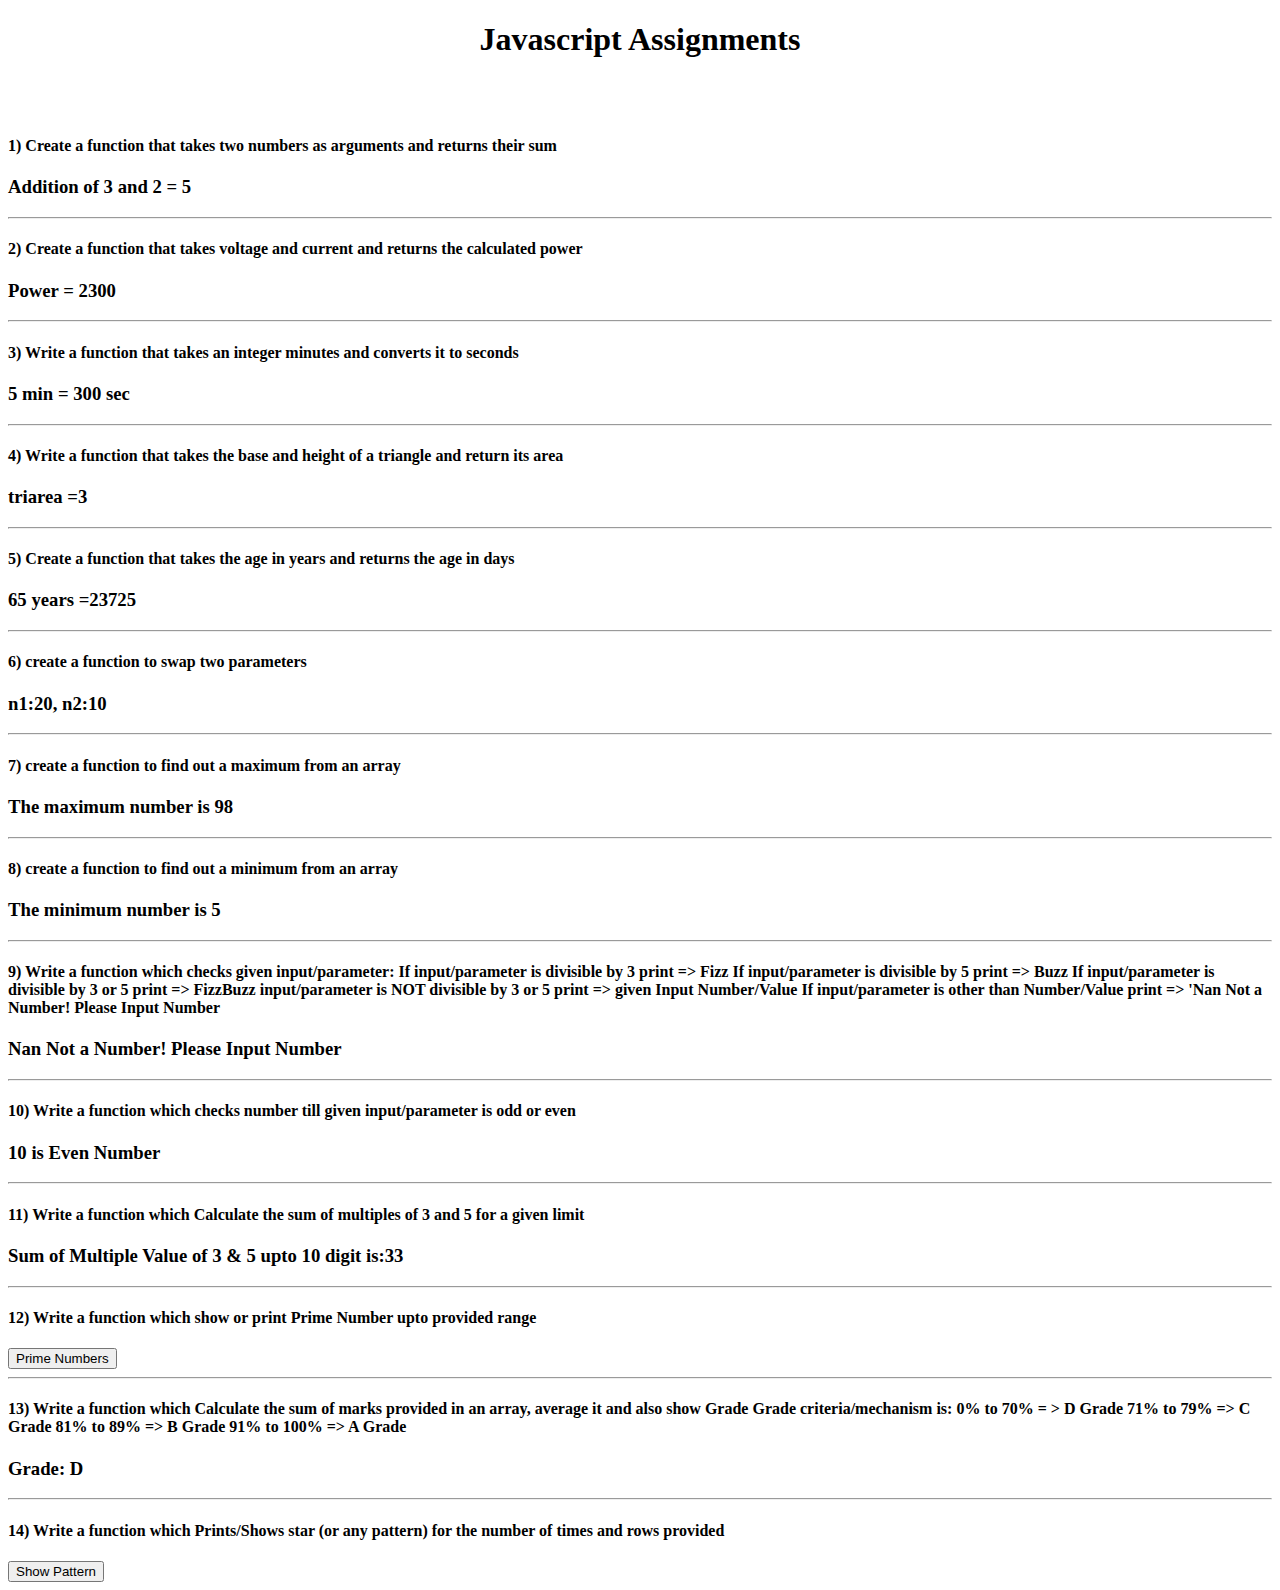
<file: Javascript/index.html>
<!DOCTYPE html>
<html lang="en">

<head>
  <meta charset="UTF-8">
  <meta http-equiv="X-UA-Compatible" content="IE=edge">
  <meta name="viewport" content="width=<device-width>, initial-scale=1.0">
  <title>Javascript</title>
</head>

<body onload="somefunc()">
  <center>
    <h1>Javascript Assignments</h1>
    <br />
    <br />
  </center>
  <!--Question 1-->
  <section>
    <div>
      <h4>1) Create a function that takes two numbers as arguments and returns their sum</h4>
      <h3 id="1" class="ml-5"></h3>
    </div>
    <hr>
  </section>
  <!--Question 2-->
  <section>
    <div>
      <h4>2) Create a function that takes voltage and current and returns the calculated power</h4>
      <h3 id="2" class="ml-5"></h3>
    </div>
    <hr>
  </section>
  <!--Question 3-->
  <section>
    <div>
      <h4>3) Write a function that takes an integer minutes and converts it to seconds</h4>
      <h3 id="3" class="ml-5"></h3>
    </div>
    <hr>
  </section>
  <!--Question 4-->
  <section>
    <div>
      <h4>4) Write a function that takes the base and height of a triangle and return its area</h4>
      <h3 id="4" class="ml-5"></h3>
    </div>
    <hr>
  </section>
  <!--Question 5-->
  <section>
    <div>
      <h4>5) Create a function that takes the age in years and returns the age in days</h4>
      <h3 id="5" class="ml-5"></h3>
    </div>
    <hr>
  </section>
  <!--Question 6-->
  <section>
    <div>
      <h4>6) create a function to swap two parameters</h4>
      <h3 id="6" class="ml-5"></h3>
    </div>
    <hr>
  </section>
  <!--Question 7-->
  <section>
    <div>
      <h4>7) create a function to find out a maximum from an array</h4>
      <h3 id="7" class="ml-5"></h3>
    </div>
    <hr>
  </section>
  <!--Question 8-->
  <section>
    <div>
      <h4>8) create a function to find out a minimum from an array</h4>
      <h3 id="8" class="ml-5"></h3>
    </div>
    <hr>
  </section>
  <!--Question 9-->
  <section>
    <div>
      <h4>9) Write a function which checks given input/parameter:
        If input/parameter is divisible by 3 print => Fizz
        If input/parameter is divisible by 5 print => Buzz
        If input/parameter is divisible by 3 or 5 print => FizzBuzz
        input/parameter is NOT divisible by 3 or 5 print => given Input Number/Value
        If input/parameter is other than Number/Value print => 'Nan Not a Number! Please Input
        Number</h4>
      <h3 id="9" class="ml-5"></h3>
    </div>
    <hr>
  </section>
  <!--Question 10-->
  <section>
    <div>
      <h4>10) Write a function which checks number till given input/parameter is odd or even</h4>
      <h3 id="10" class="ml-5"></h3>
    </div>
    <hr>
  </section>
  <!--Question 11-->
  <section>
    <div>
      <h4>11) Write a function which Calculate the sum of multiples of 3 and 5 for a given limit</h4>
      <h3 id="11" class="ml-5"></h3>
    </div>
    <hr>
  </section>
  <!--Question 12-->
  <section>
    <div>
      <h4>12) Write a function which show or print Prime Number upto provided range</h4>
      <h3 id="12" class="ml-5"></h3>
      <button onclick="showPrimeNumbers(20)">Prime Numbers</button>
    </div>
    <hr>
  </section>
  <!--Question 13-->
  <section>
    <div>
      <h4>13) Write a function which Calculate the sum of marks provided in an array, average it and also show
        Grade
        Grade criteria/mechanism is:
        0% to 70% = > D Grade
        71% to 79% => C Grade
        81% to 89% => B Grade
        91% to 100% => A Grade</h4>
      <h3 id="13" class="ml-5"></h3>
    </div>
    <hr>
  </section>
  <!--Question 14-->
  <section>
    <div>
      <h4>14) Write a function which Prints/Shows star (or any pattern) for the number of times and rows provided
      </h4>
      <div id="14" class="ml-5"></div>
      <button onclick="showPattern(5)">Show Pattern</button>
    </div>
  </section>
  <script>
    function somefunc() {
      addition(3, 2)
      circuitPower(230, 10)
      convert(5)
      triArea(3, 2)
      calcAge(65)
      swap(10, 20)
      const numbers = [10, 21, 5, 25, 6, 60, 23, 26, 49, 98]
      findMax(numbers)
      const numbers1 = [10, 21, 5, 25, 6, 60, 23, 26, 49, 98]
      findMin(numbers1)
      isfizzBuzz('one')
      // isfizzBuzz(true)
      // isfizzBuzz(9)
      // isfizzBuzz(10) 
      // isfizzBuzz(30)
      // isfizzBuzz(11)
      checkOddEven(10)
      sum0fMultiples(10)
      const marks = [55, 85, 55, 65]
      calculateGrades(marks)

    }
  </script>

  <script src="Script/Question1.js"></script>
  <script src="Script/Question2.js"></script>
  <script src="Script/Question3.js"></script>
  <script src="Script/Question4.js"></script>
  <script src="Script/Question5.js"></script>
  <script src="Script/Question6.js"></script>
  <script src="Script/Question7.js"></script>
  <script src="Script/Question8.js"></script>
  <script src="Script/Question9.js"></script>
  <script src="Script/Question10.js"></script>
  <script src="Script/Question11.js"></script>
  <script src="Script/Question12.js"></script>
  <script src="Script/Question13.js"></script>
  <script src="Script/Question14.js"></script>

</body>

</html>
</file>
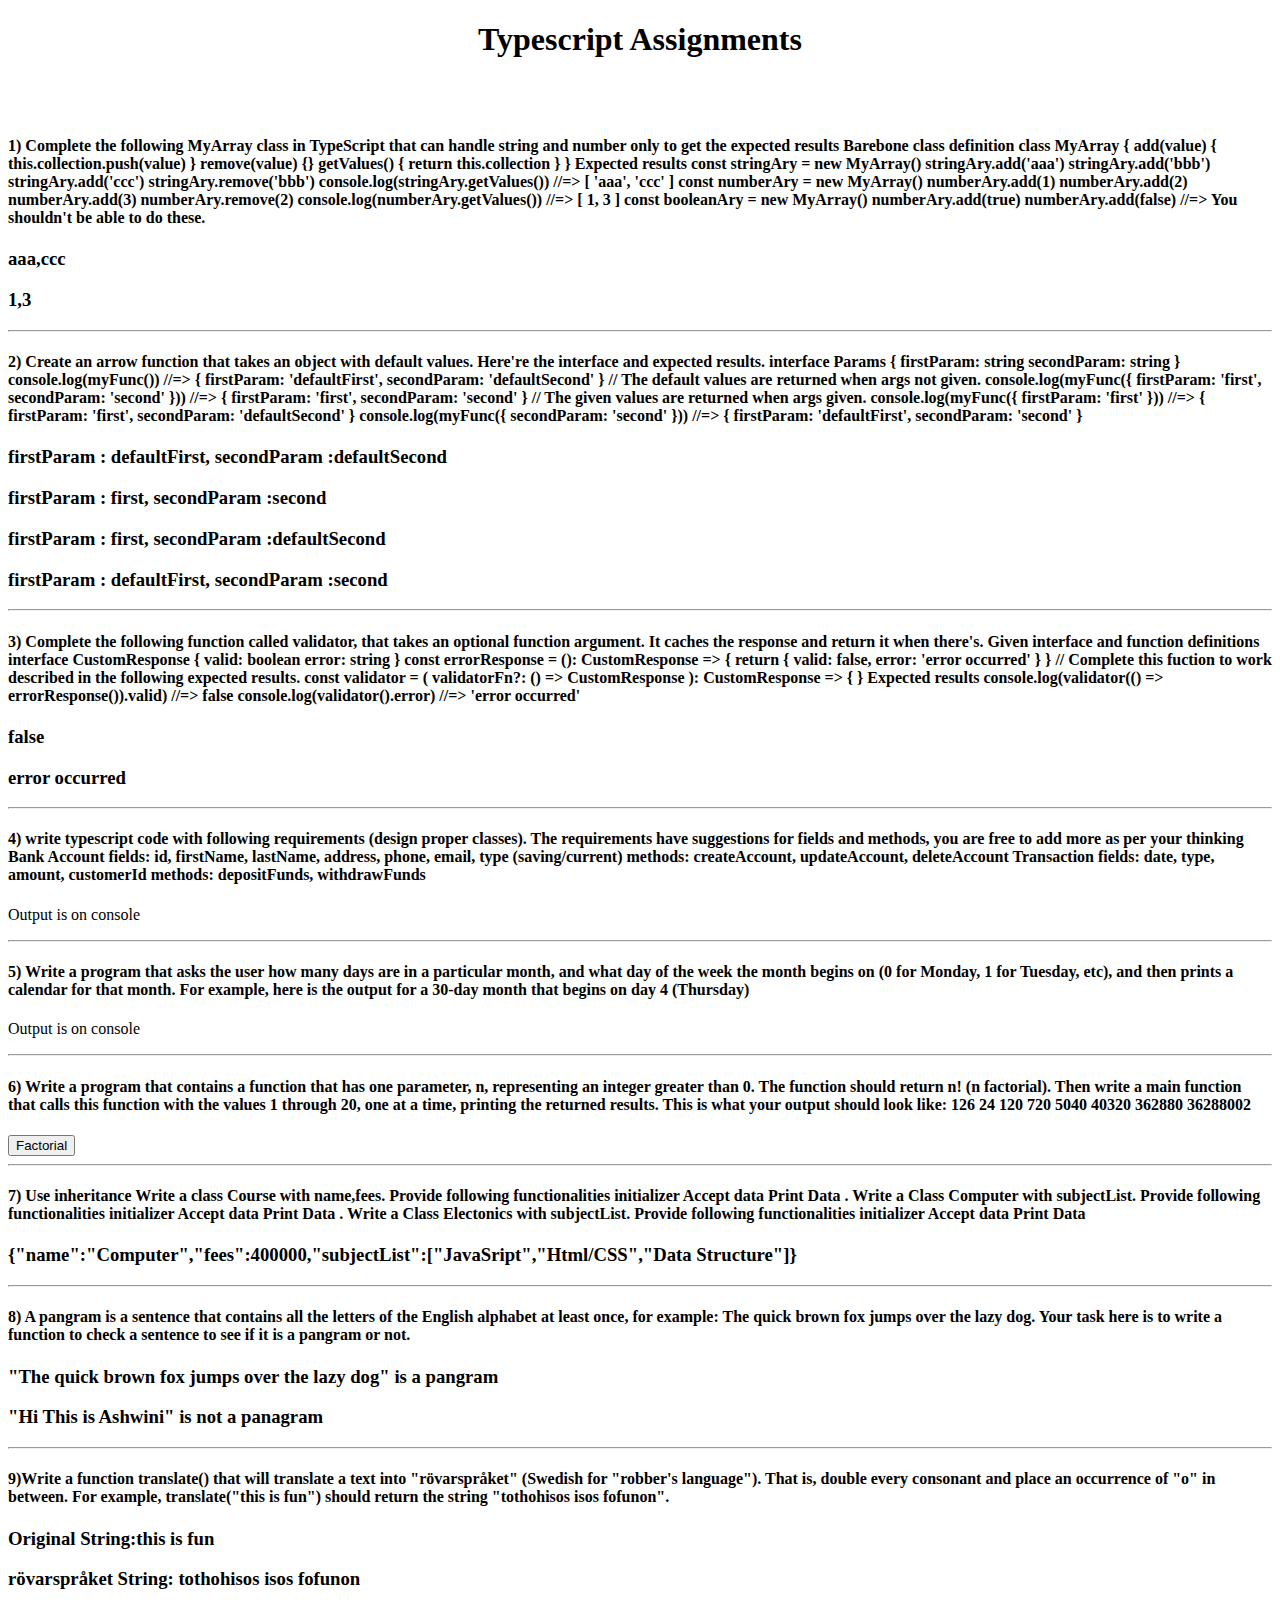
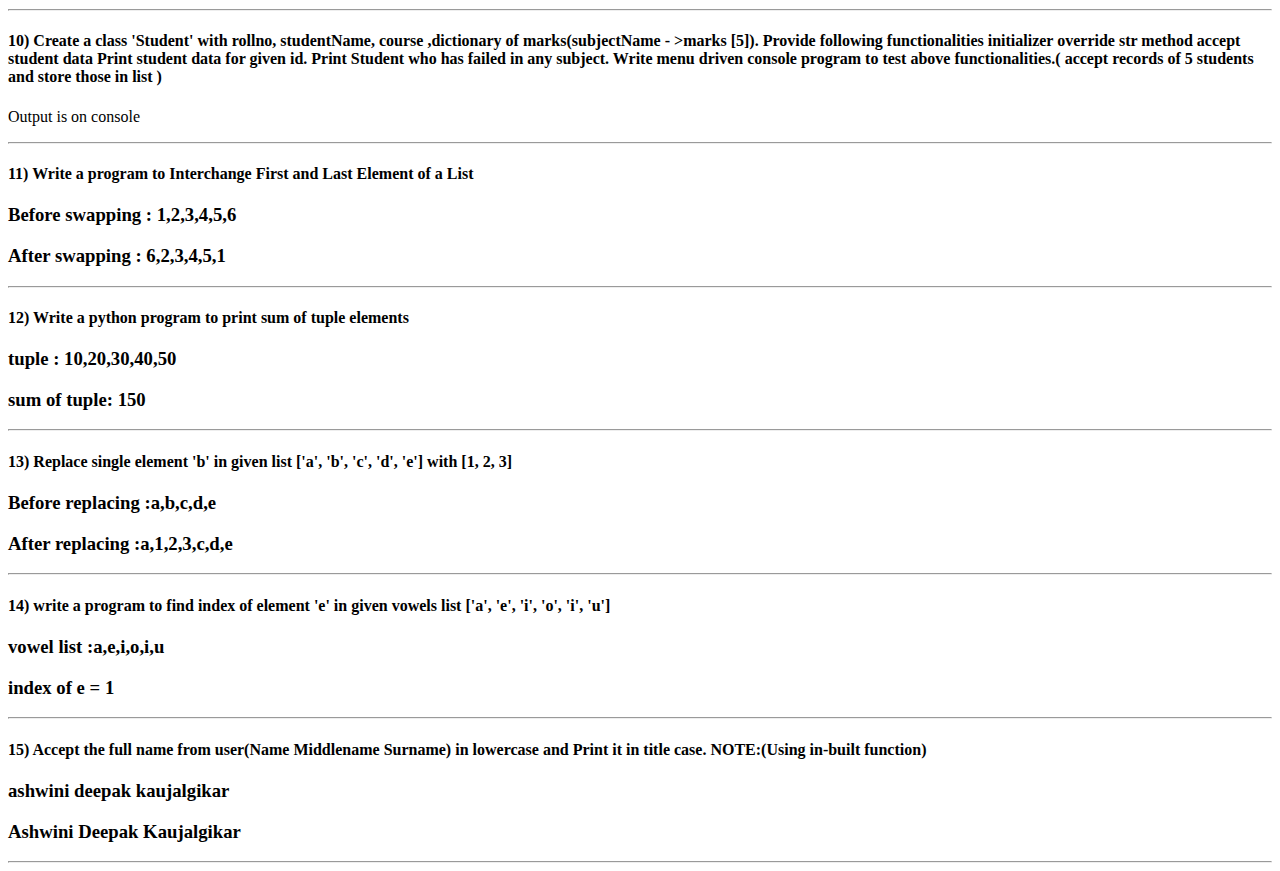
<file: Typescript/index.html>
<!DOCTYPE html>
<html lang="en">

<head>
  <meta charset="UTF-8">
  <meta http-equiv="X-UA-Compatible" content="IE=edge">
  <meta name="viewport" content="width=device-width>, initial-scale=1.0">
  <title>Typescript</title>

</head>

<body>
  <center>
    <h1>Typescript Assignments</h1>
    <br />
    <br />
  </center>
  <!--Question 1-->
  <section>
    <div>
      <h4>1) Complete the following MyArray class in TypeScript that can handle string and number only to get
        the expected results
        Barebone class definition
        class MyArray {
        add(value) {
        this.collection.push(value)
        }
        remove(value) {}
        getValues() {
        return this.collection
        }
        }
        Expected results
        const stringAry = new MyArray()
        stringAry.add('aaa')
        stringAry.add('bbb')
        stringAry.add('ccc')
        stringAry.remove('bbb')
        console.log(stringAry.getValues()) //=> [ 'aaa', 'ccc' ]
        const numberAry = new MyArray()
        numberAry.add(1)
        numberAry.add(2)
        numberAry.add(3)
        numberAry.remove(2)
        console.log(numberAry.getValues()) //=> [ 1, 3 ]
        const booleanAry = new MyArray()
        numberAry.add(true)
        numberAry.add(false) //=> You shouldn't be able to do these.</h4>
      <h3 id="1" class="ml-5"></h3>
      <h3 id="1_1" class="ml-5"></h3>
    </div>
    <hr>
  </section>
  <!--Question 2-->
  <section>
    <div>
      <h4>2) Create an arrow function that takes an object with default values. Here're the interface and
        expected results.
        interface Params {
        firstParam: string
        secondParam: string
        }
        console.log(myFunc()) //=> { firstParam: 'defaultFirst', secondParam:
        'defaultSecond' } // The default values are returned when args not given.
        console.log(myFunc({ firstParam: 'first', secondParam: 'second' })) //=> {
        firstParam: 'first', secondParam: 'second' } // The given values are
        returned when args given.
        console.log(myFunc({ firstParam: 'first' })) //=> { firstParam: 'first',
        secondParam: 'defaultSecond' }
        console.log(myFunc({ secondParam: 'second' })) //=> { firstParam:
        'defaultFirst', secondParam: 'second' }
      </h4>
      <h3 id="2" class="ml-5"></h3>
      <h3 id="2_1" class="ml-5"></h3>
      <h3 id="2_2" class="ml-5"></h3>
      <h3 id="2_3" class="ml-5"></h3>
    </div>
    <hr>
  </section>
  <!--Question 3-->
  <section>
    <div>
      <h4>3) Complete the following function called validator, that takes an optional function argument. It
        caches the response and return it when there's.
        Given interface and function definitions
        interface CustomResponse {
        valid: boolean
        error: string
        }
        const errorResponse = (): CustomResponse => {
        return { valid: false, error: 'error occurred' }
        }
        // Complete this fuction to work described in the following expected
        results. const validator = ( validatorFn?: () => CustomResponse ):
        CustomResponse => { }
        Expected results
        console.log(validator(() => errorResponse()).valid) //=> false
        console.log(validator().error) //=> 'error occurred'
      </h4>
      <h3 id="3" class="ml-5"></h3>
      <h3 id="3_1" class="ml-5"></h3>
    </div>
    <hr>
  </section>
  <!--Question 4-->
  <section>
    <div>
      <h4>4) write typescript code with following requirements (design proper classes). The requirements have
        suggestions for fields and methods, you are free to add more as per your thinking
        Bank Account
        fields: id, firstName, lastName, address, phone, email, type (saving/current)
        methods: createAccount, updateAccount, deleteAccount
        Transaction
        fields: date, type, amount, customerId
        methods: depositFunds, withdrawFunds
      </h4>
      <h3 id="4" class="ml-5"></h3>
      <p>Output is on console</p>
    </div>
    <hr>
  </section>
  <!--Question 5-->
  <section>
    <div>
      <h4>5) Write a program that asks the user how many days are in a particular month, and what day of the
        week the month begins on (0 for Monday, 1 for Tuesday, etc), and then prints a calendar for that
        month. For example, here is the output for a 30-day month that begins on day 4 (Thursday)</h4>
      <p id="5" class="ml-5"></p>
      <p id="5_1" class="ml-5"></p>
      <p>Output is on console</p>
    </div>
    <hr>
  </section>
  <!--Question 6-->
  <section>
    <div>
      <h4>6) Write a program that contains a function that has one parameter, n, representing an integer greater
        than 0. The function should return n! (n factorial). Then write a main function that calls this function
        with the values 1 through 20, one at a time, printing the returned results. This is what your output
        should look like:
        126
        24
        120
        720
        5040
        40320
        362880
        36288002
      </h4>
      <h3 id="6" class="ml-5"></h3>
      <button onclick="main()">Factorial</button>
    </div>
    <hr>
  </section>
  <!--Question 7-->
  <section>
    <div>
      <h4>7) Use inheritance
        Write a class Course with name,fees. Provide following functionalities
        initializer
        Accept data
        Print Data .
        Write a Class Computer with subjectList.
        Provide following functionalities
        initializer
        Accept data
        Print Data .
        Write a Class Electonics with subjectList.
        Provide following functionalities
        initializer
        Accept data
        Print Data</h4>
      <h3 id="7" class="ml-5"></h3>
    </div>
    <hr>
  </section>
  <!--Question 8-->
  <section>
    <div>
      <h4>8) A pangram is a sentence that contains all the letters of the English alphabet at least once, for
        example: The quick brown fox jumps over the lazy dog. Your task here is to write a function to
        check a sentence to see if it is a pangram or not.</h4>
      <h3 id="8" class="ml-5"></h3>
      <h3 id="8_1" class="ml-5"></h3>
    </div>
    <hr>
  </section>
  <!--Question 9-->
  <section>
    <div>
      <h4>9)Write a function translate() that will translate a text into "rövarspråket" (Swedish for "robber's
        language"). That is, double every consonant and place an occurrence of "o" in between. For
        example, translate("this is fun") should return the string "tothohisos isos fofunon".
      </h4>
      <h3 id="9" class="ml-5"></h3>
      <h3 id="9_1" class="ml-5"></h3>
    </div>
    <hr>
  </section>
  <!--Question 10-->
  <section>
    <div>
      <h4>10) Create a class 'Student' with rollno, studentName, course ,dictionary of marks(subjectName -
        >marks [5]).
        Provide following functionalities
        initializer
        override str method
        accept student data
        Print student data for given id.
        Print Student who has failed in any subject.
        Write menu driven console program to test above functionalities.( accept records of 5 students
        and store those in list )
      </h4>
      <h3 id="10" class="ml-5"></h3>
      <p>Output is on console</p>
    </div>
    <hr>
  </section>
  <!--Question 11-->
  <section>
    <div>
      <h4>11) Write a program to Interchange First and Last Element of a List</h4>
      <h3 id="11" class="ml-5"></h3>
      <h3 id="11_1" class="ml-5"></h3>
    </div>
    <hr>
  </section>
  <!--Question 12-->
  <section>
    <div>
      <h4>12) Write a python program to print sum of tuple elements
      </h4>
      <h3 id="12" class="ml-5"></h3>
      <h3 id="12_1" class="ml-5"></h3>
    </div>
    <hr>
  </section>
  <!--Question 13-->
  <section>
    <div>
      <h4>13) Replace single element 'b' in given list ['a', 'b', 'c', 'd', 'e'] with [1, 2, 3]
      </h4>
      <h3 id="13" class="ml-5"></h3>
      <h3 id="13_1" class="ml-5"></h3>
    </div>
    <hr>
  </section>
  <!--Question 14-->
  <section>
    <div>
      <h4>14) write a program to find index of element 'e' in given vowels list ['a', 'e', 'i', 'o', 'i', 'u']
      </h4>
      <h3 id="14" class="ml-5"></h3>
      <h3 id="14_1" class="ml-5"></h3>
    </div>
    <hr>
  </section>
  <!--Question 15-->
  <section>
    <div>
      <h4>15) Accept the full name from user(Name Middlename Surname) in lowercase and Print it in title case.
        NOTE:(Using in-built function)</h4>
      <h3 id="15" class="ml-5"></h3>
      <h3 id="15_1" class="ml-5"></h3>
    </div>
    <hr>
  </section>

  <script src="js\Question1.js"></script>
  <script src="js\Question2.js"></script>
  <script src="js\Question3.js"></script>
  <script src="js\Question4.js"></script>
  <script src="js\Question5.js"></script>
  <script src="js\Question6.js"></script>
  <script src="js\Question7.js"></script>
  <script src="js\Question8.js"></script>
  <script src="js\Question9.js"></script>
  <script src="js\Question10.js"></script>
  <script src="js\Question11.js"></script>
  <script src="js\Question12.js"></script>
  <script src="js\Question13.js"></script>
  <script src="js\Question14.js"></script>
  <script src="js\Question15.js"></script>
</body>

</html>
</file>
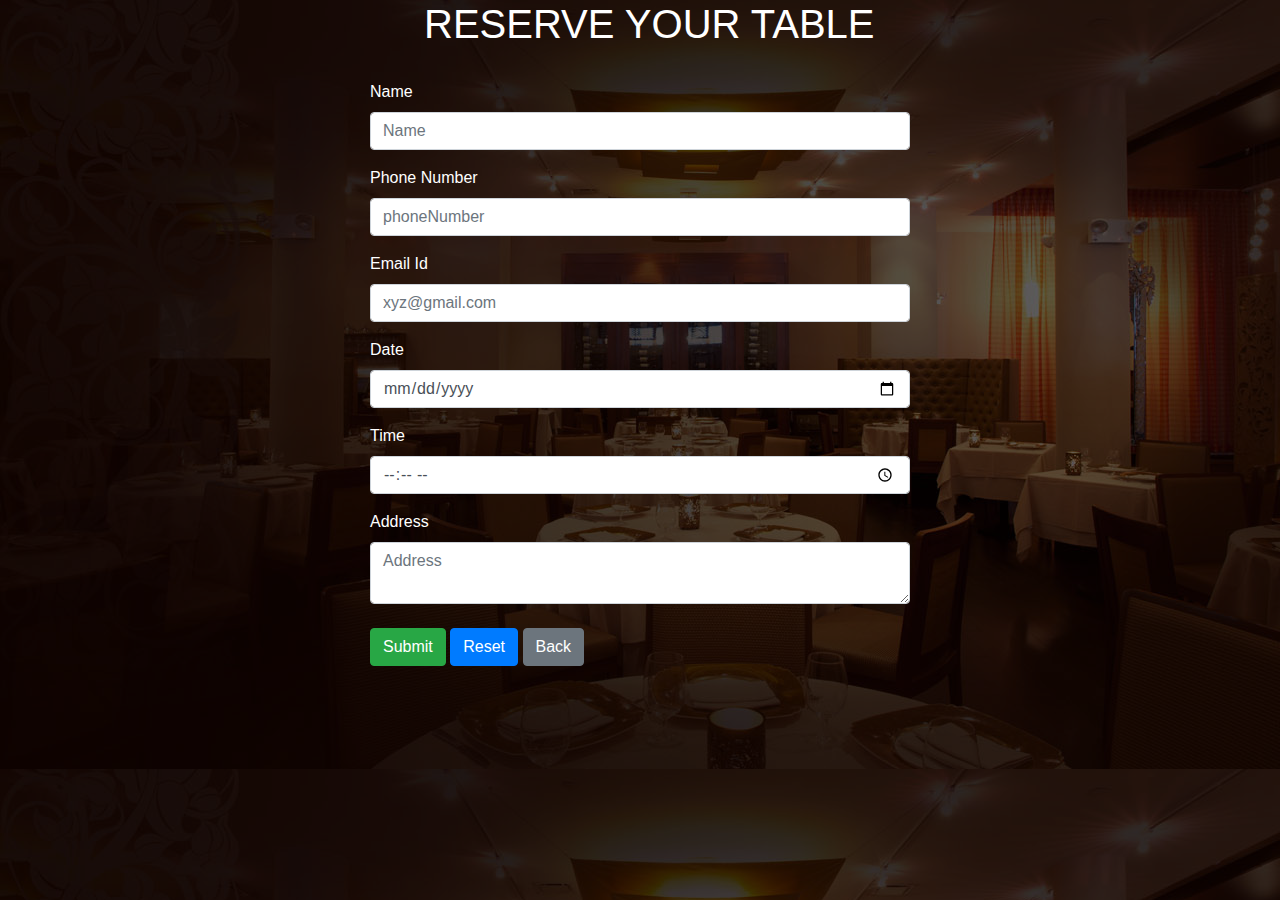
<file: 01-09-22/Reservation.html>
<!DOCTYPE html>
<html lang="en">

<head>
    <meta charset="UTF-8">
    <meta http-equiv="X-UA-Compatible" content="IE=edge">
    <meta name="viewport" content="width=device-width, initial-scale=1.0">

    <link rel="stylesheet" href="https://stackpath.bootstrapcdn.com/bootstrap/4.3.1/css/bootstrap.min.css"
        integrity="sha384-ggOyR0iXCbMQv3Xipma34MD+dH/1fQ784/j6cY/iJTQUOhcWr7x9JvoRxT2MZw1T" crossorigin="anonymous">
    <title>Fooddiess</title>

    <link href="C:\Users\ashwini.kaujalgikar\Desktop\Ashwini\ashwini_repo\images\logo.png" rel="icon">
    <style>
        .form-label {
            color: white;
        }
    </style>
</head>

<body style="background-image:url(reserve.png) ">
    <div class="container">
        <div class="row">
            <div class="col"></div>
            <div class="col-sm-6">
                <h1 style="color:white;align-self:center;margin-left:10%;">RESERVE YOUR TABLE</h1>
                <br />
                <form>
                    <div class="mb-3">
                        <label for="Name" class="form-label"> Name</label>
                        <input type="text" class="form-control" placeholder="Name">
                    </div>
                    <div class="mb-3">
                        <label for="phoneNumber" class="form-label">Phone Number</label>
                        <input type="tel" class="form-control" placeholder="phoneNumber">
                    </div>
                    <div class="mb-3">
                        <label for="email" class="form-label">Email Id</label>
                        <input type="email" class="form-control" placeholder="xyz@gmail.com">
                    </div>
                    <div class="mb-3">
                        <label for="date" class="form-label">Date</label>
                        <input type="date" class="form-control" placeholder="Date">
                    </div>
                    <div class="mb-3">
                        <label for="time" class="form-label">Time</label>
                        <input type="time" class="form-control" placeholder="Time">
                    </div>
                    <div class="mb-3">
                        <label for="address" class="form-label">Address</label>
                        <textarea type="text" row=3 class="form-control" placeholder="Address"></textarea>
                        <br />
                        <div>
                            <button type="submit" class="btn btn-success">Submit</button>
                            <button type="submit" class="btn btn-primary">Reset</button>
                            <button type="submit" class="btn btn-secondary"><a href="Home.html"
                                    style="color:white">Back</a></button>
                        </div>
                    </div>
                </form>
            </div>
            <div class="col"></div>
        </div>
    </div>
</body>

</html>
</file>
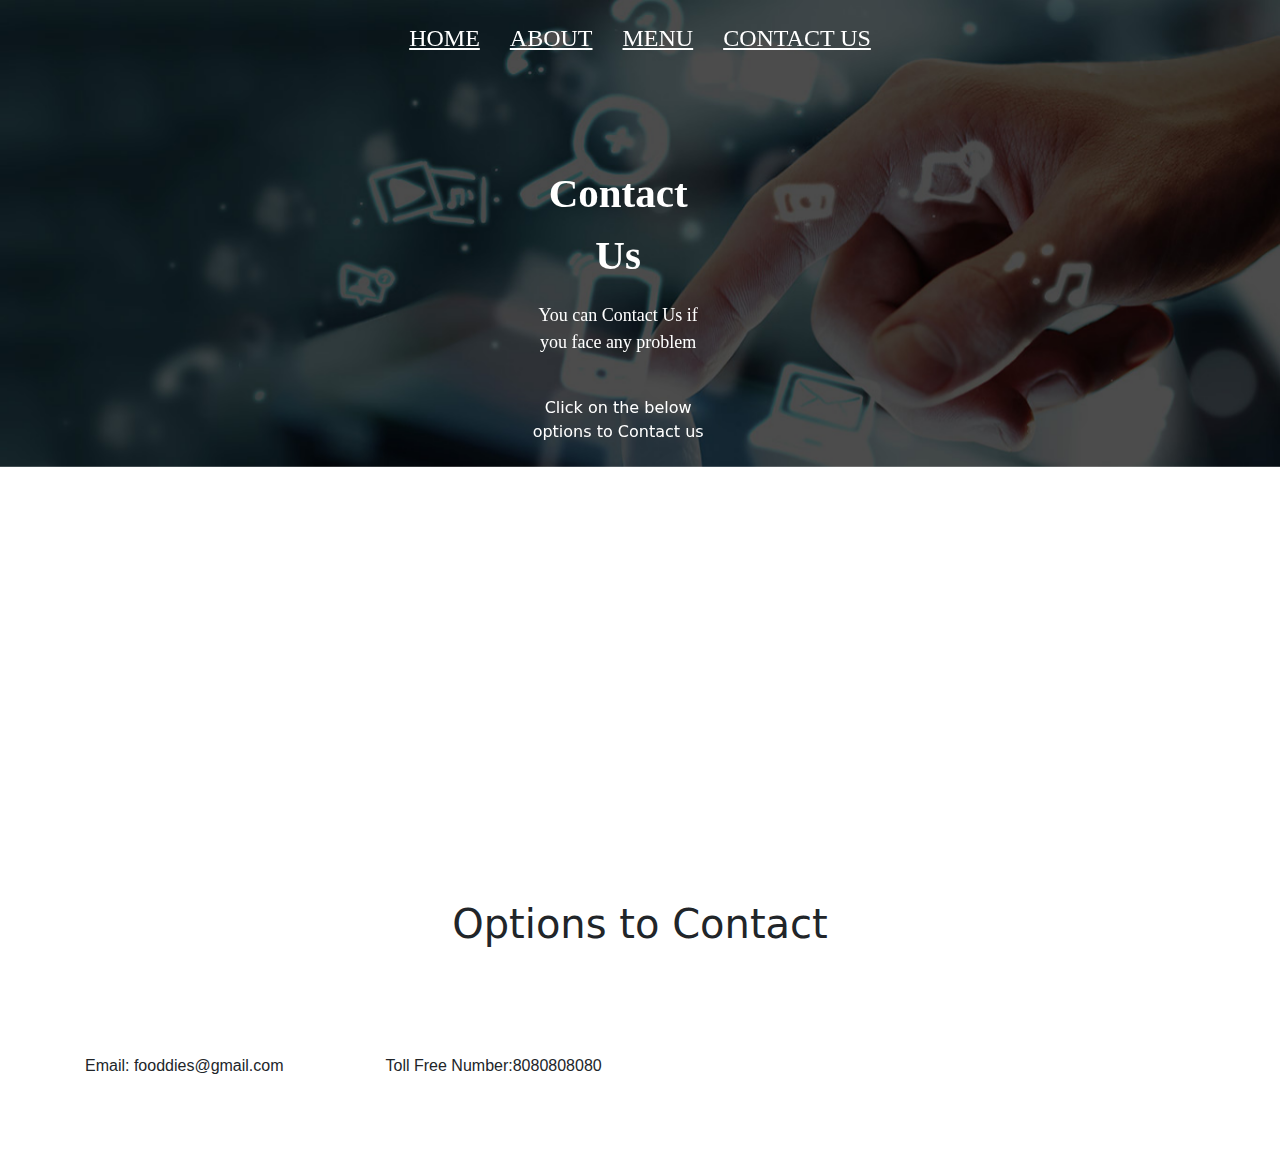
<file: Restaurant/Contact.html>
<!DOCTYPE html>
<html lang="en">

<head>
	<link rel="stylesheet" href="CSS/Contact.css">
	<link href="https://cdn.jsdelivr.net/npm/bootstrap@5.2.0/dist/css/bootstrap.min.css" rel="stylesheet">
	<title>Fooddiess</title>
	<link href="images/logo.png" rel="icon">
</head>

<body>
	<nav>
		<ul class="nav-flex-row">
			<li class="nav-item">
				<a href="Home.html">Home</a>
			</li>
			<li class="nav-item">
				<a href="About.html">About</a>
			</li>
			<li class="nav-item">
				<a href="Menu.html">Menu</a>
			</li>
			<li class="nav-item">
				<a href="Contact.html">Contact Us</a>
			</li>
		</ul>
	</nav>
	<section class="background firstsection">
		<div id="carouselExampleControls" class="carousel slide" data-ride="carousel">
			<div class="carousel-inner">
				<div class="carousel-item active">
					<img src="images/contact.jpg"
						class="d-block w-100" alt="food">
				</div>
			</div>
			<div class="positiond">
				<div class="box-main">
					<div class="firstHalf">
						<p class="text-big">Contact Us</p>

						<p class="text-small">
							You can Contact Us if you face any problem
						</p>
						<br>
						<p class="center" style="text-decoration:none;
						color:white; margin-left:45%;">
							Click on the below options to Contact us
						</p>
					</div>
				</div>
			</div>
	</section>
	<section class="service">
		<h1 class="h-primary center" style="margin-top:0px;">
			Options to Contact
		</h1>
		<div id="service">
			<div class="box">
				<br>
				<p class="center">
					Email:&nbsp;fooddies@gmail.com
				</p>
			</div>
			<div class="box">
				<br>
				<p class="center">
					Toll Free Number:8080808080
				</p>

			</div>
		</div>
	</section>
</body>

</html>
</file>
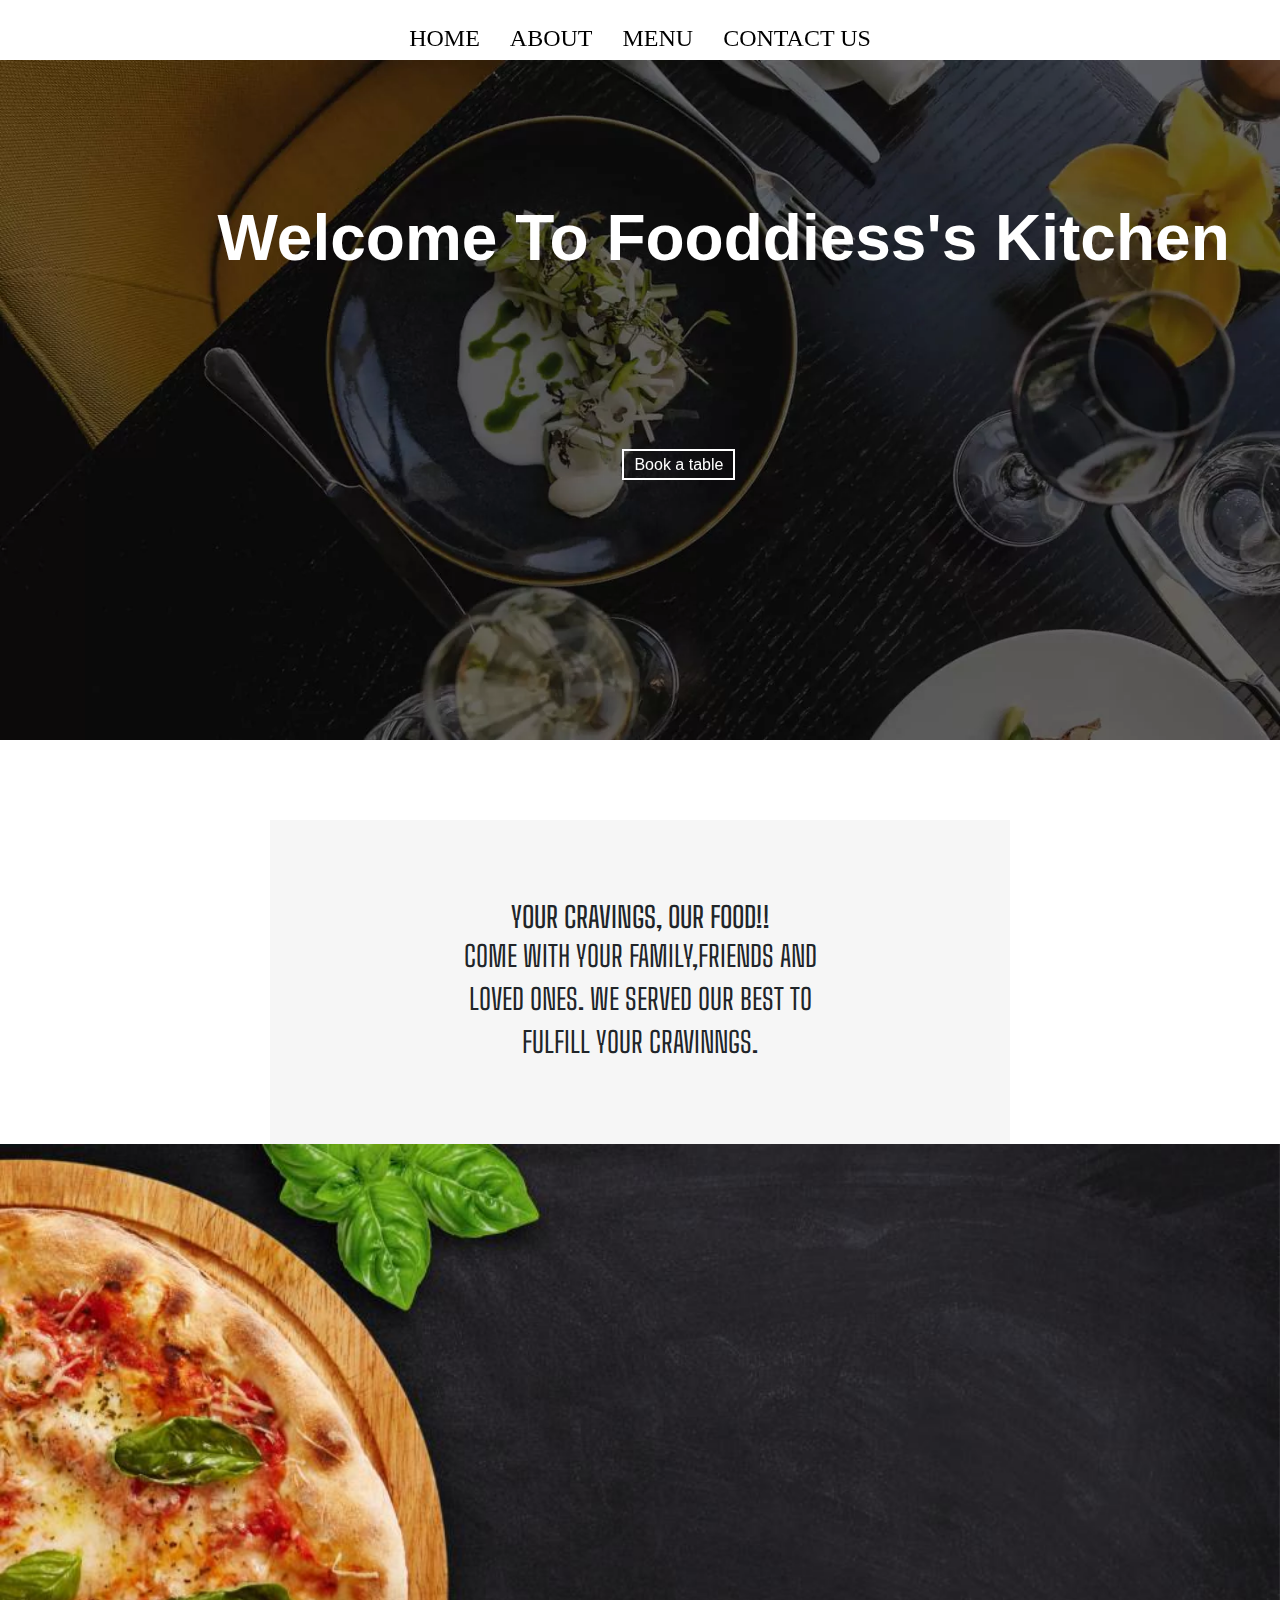
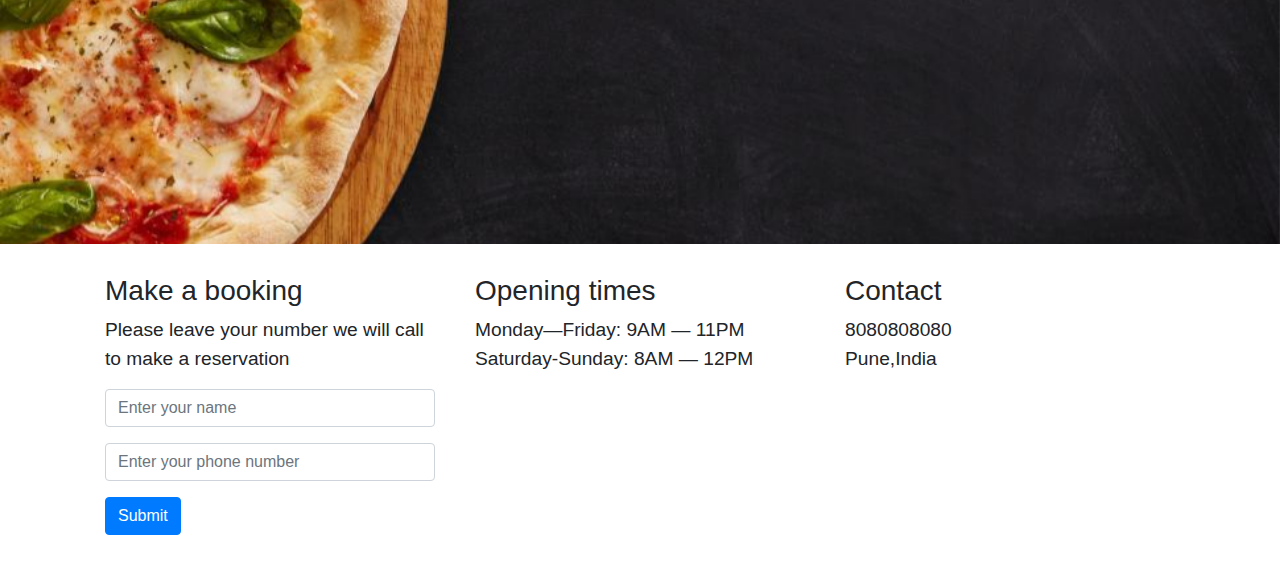
<file: Restaurant/Home.html>
<!DOCTYPE html>
<html lang="en">

<head>
	<meta charset="utf-8">
	<meta http-equiv="X-UA-Compatible" content="IE=edge">
	<meta name="viewport" content="width=device-width,
			initial-scale=1, shrink-to-fit=no">
	<title>Fooddiess</title>
	<link href="images/logo.png" rel="icon">
	<link rel="stylesheet" href="https://stackpath.bootstrapcdn.com/bootstrap/4.3.1/css/bootstrap.min.css"
		integrity="sha384-ggOyR0iXCbMQv3Xipma34MD+dH/1fQ784/j6cY/iJTQUOhcWr7x9JvoRxT2MZw1T" crossorigin="anonymous">
	<link rel="stylesheet" href="CSS/Home.css">
</head>

<body>
	<nav>
		<ul class="nav-flex-row">
			<li class="nav-item">
				<a href="Home.html">Home</a>
			</li>
			<li class="nav-item">
				<a href="About.html">About</a>
			</li>
			<li class="nav-item">
				<a href="Menu.html">Menu</a>
			</li>
			<li class="nav-item">
				<a href="Contact.html">Contact Us</a>
			</li>
		</ul>
	</nav>
	<section class="section-intro">
		<div id="carouselExampleControls" class="carousel slide" data-ride="carousel">
			<div class="carousel-inner">
				<div class="carousel-item active">
					<img src="images/home.webp"
						class="d-block w-100" alt="food">
				</div>
			</div>
			<div class="positiond">
				<header>
					<h1> Welcome To Fooddiess's Kitchen</h1>
				</header>
				<br />
				<br />
				<br />
				<br />
				<br />
				<br />
				<br />
				<div class="link-to-book-wrapper">
					<a class="link-to-book" href="Reservation.html">Book a table</a>
				</div>
			</div>
	</section>
	<section class="about-section">
		<article>
			<h3>
				Your Cravings, Our Food!!
			</h3>
			<p>
				Come with your family,friends and loved ones.
				we served our best to fulfill your cravinngs.
			</p>
		</article>
	</section>
	<div id="carouselExampleControls" class="carousel slide" data-ride="carousel">
		<div class="carousel-inner">
			<div class="carousel-item active">
				<img src="images/background1.jpg"
					class="d-block w-100" alt="food">
			</div>
		</div>
	</div>
	<div class="container">
		<div class="row-flex">
			<div class="flex-column-form">
				<h3>
					Make a booking
				</h3>
				<form class="media-centered">
					<div class="form-group">
						<p>
							Please leave your number we will
							call to make a reservation
						</p>
						<input type="name" class="form-control" id="exampleInputName1" aria-describedby="nameHelp"
							placeholder="Enter your name">
					</div>
					<div class="form-group">
						<input type="number" class="form-control" id="exampleInputphoneNumber1"
							placeholder="Enter your phone number">
					</div>
					<button type="submit" class="btn btn-primary">
						Submit
					</button>
				</form>
			</div>
			<div class="opening-time">
				<h3>
					Opening times
				</h3>
				<p>
					<span>Monday—Friday: 9AM — 11PM</span>
					<span>Saturday-Sunday: 8AM — 12PM </span>
				</p>
			</div>
			<div class="contact-address">
				<h3>
					Contact
				</h3>
				<p>
					<span>8080808080</span>
					<span>Pune,India</span>
				</p>
			</div>
		</div>
	</div>
</body>

</html>
</file>
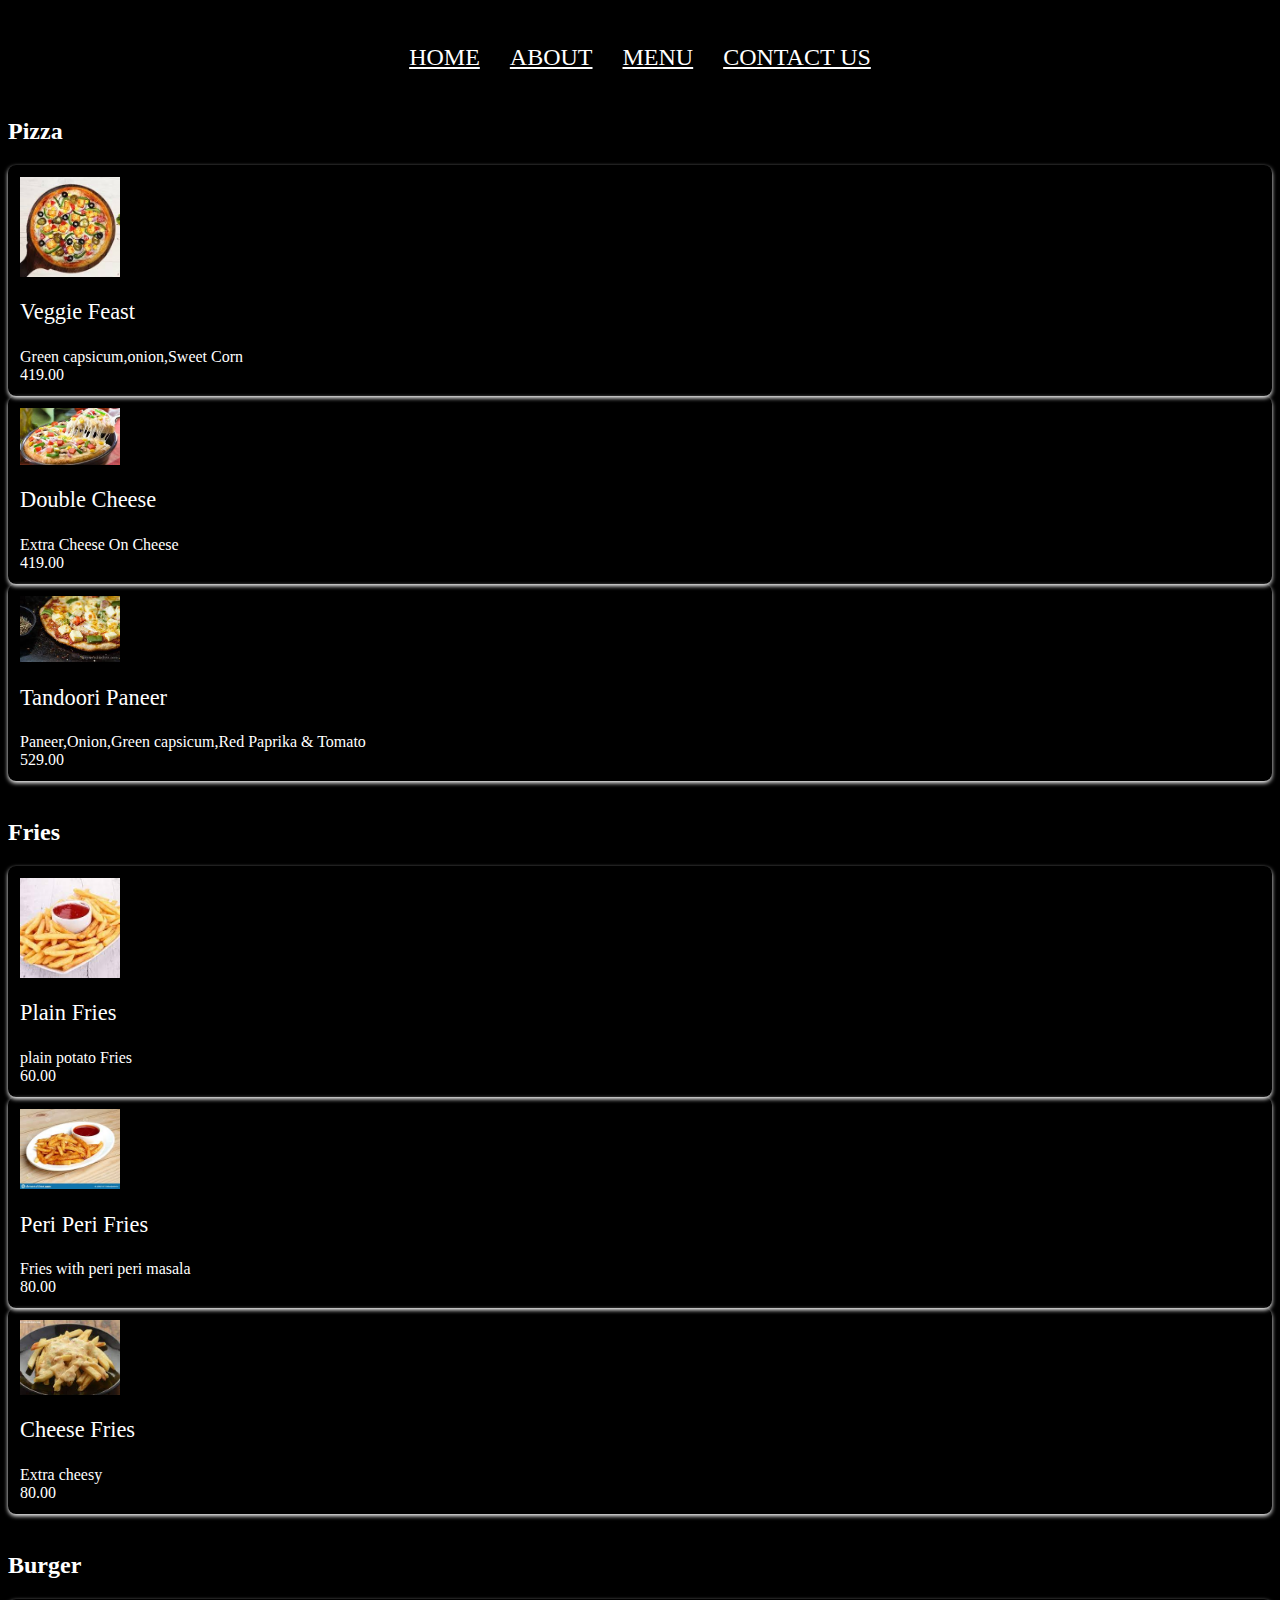
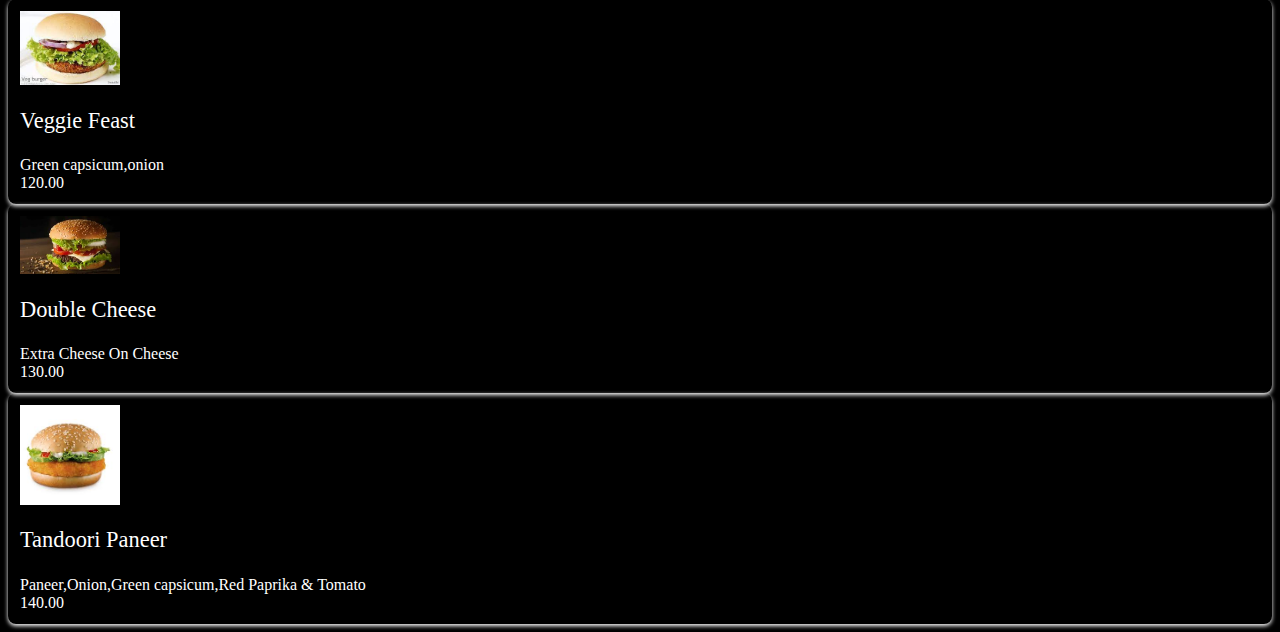
<file: Restaurant/Menu.html>
<!DOCTYPE html>
<html lang="en">

<head>
    <meta charset="UTF-8">
    <meta http-equiv="X-UA-Compatible" content="IE=edge">
    <meta name="viewport" content="width=device-width, initial-scale=1.0">
    <link rel="stylesheet" href="CSS/Menu.css">
    <title>Fooddiess</title>
    <link href="images/logo.png" rel="icon">
</head>

<body style="background:black;">
    <nav>
        <ul class="nav-flex-row">

            <li class="nav-item">
                <a href="Home.html">Home</a>
            </li>
            <li class="nav-item">
                <a href="About.html">About</a>
            </li>
            <li class="nav-item">
                <a href="Menu.html">Menu</a>
            </li>
            <li class="nav-item">
                <a href="Contact.html">Contact Us</a>
            </li>
        </ul>
    </nav>
    <div class="menusection">
        <div class="menu section bd-container" id="menu">
            <br />
            <br />
            <br />
            <br />
            <br />
            <h2 class="section-title">Pizza</h2>
            <div class="menu__container bd-grid">
                <div class="menu__content">
                    <img src="images/pizza1.jpg" alt=""
                        class="menu__img">
                    <h3 class="menu__name">Veggie Feast</h3>
                    <span class="menu__detail">Green capsicum,onion,Sweet Corn</span>
                    <span class="menu__preci">419.00</span>
                    <a href="#" class="button menu__button"><i class='bx bx-cart-alt'></i></a>
                </div>
                <div class="menu__content">
                    <img src="images/pizza2.jpg" alt=""
                        class="menu__img">
                    <h3 class="menu__name">Double Cheese</h3>
                    <span class="menu__detail">Extra Cheese On Cheese</span>
                    <span class="menu__preci">419.00</span>
                    <a href="#" class="button menu__button"><i class='bx bx-cart-alt'></i></a>
                </div>
                <div class="menu__content">
                    <img src="images/pizza3.jpg" alt=""
                        class="menu__img">
                    <h3 class="menu__name">Tandoori Paneer</h3>
                    <span class="menu__detail">Paneer,Onion,Green capsicum,Red Paprika & Tomato</span>
                    <span class="menu__preci">529.00</span>
                    <a href="#" class="button menu__button"><i class='bx bx-cart-alt'></i></a>
                </div>
            </div>
            <br />
            <h2 class="section-title">Fries</h2>
            <div class="menu__container bd-grid">
                <div class="menu__content">
                    <img src="images/f1.jpg" alt=""
                        class="menu__img">
                    <h3 class="menu__name">Plain Fries</h3>
                    <span class="menu__detail">plain potato Fries</span>
                    <span class="menu__preci">60.00</span>
                    <a href="#" class="button menu__button"><i class='bx bx-cart-alt'></i></a>
                </div>
                <div class="menu__content">
                    <img src="images/f2.jpg" alt=""
                        class="menu__img">
                    <h3 class="menu__name">Peri Peri Fries</h3>
                    <span class="menu__detail">Fries with peri peri masala</span>
                    <span class="menu__preci">80.00</span>
                    <a href="#" class="button menu__button"><i class='bx bx-cart-alt'></i></a>
                </div>
                <div class="menu__content">
                    <img src="images/f3.jpg" alt=""
                        class="menu__img">
                    <h3 class="menu__name">Cheese Fries</h3>
                    <span class="menu__detail">Extra cheesy</span>
                    <span class="menu__preci">80.00</span>
                    <a href="#" class="button menu__button"><i class='bx bx-cart-alt'></i></a>
                </div>
            </div>
            <br />
            <h2 class="section-title">Burger</h2>
            <div class="menu__container bd-grid">
                <div class="menu__content">
                    <img src="images/b1.jpg" alt=""
                        class="menu__img">
                    <h3 class="menu__name">Veggie Feast</h3>
                    <span class="menu__detail">Green capsicum,onion</span>
                    <span class="menu__preci">120.00</span>
                    <a href="#" class="button menu__button"><i class='bx bx-cart-alt'></i></a>
                </div>
                <div class="menu__content">
                    <img src="images/b2.jpg" alt=""
                        class="menu__img">
                    <h3 class="menu__name">Double Cheese</h3>
                    <span class="menu__detail">Extra Cheese On Cheese</span>
                    <span class="menu__preci">130.00</span>
                    <a href="#" class="button menu__button"><i class='bx bx-cart-alt'></i></a>
                </div>
                <div class="menu__content">
                    <img src="images/b3.jpg" alt=""
                        class="menu__img">
                    <h3 class="menu__name">Tandoori Paneer</h3>
                    <span class="menu__detail">Paneer,Onion,Green capsicum,Red Paprika & Tomato</span>
                    <span class="menu__preci">140.00</span>
                    <a href="#" class="button menu__button"><i class='bx bx-cart-alt'></i></a>
                </div>
            </div>
        </div>
    </div>
</body>

</html>
</file>
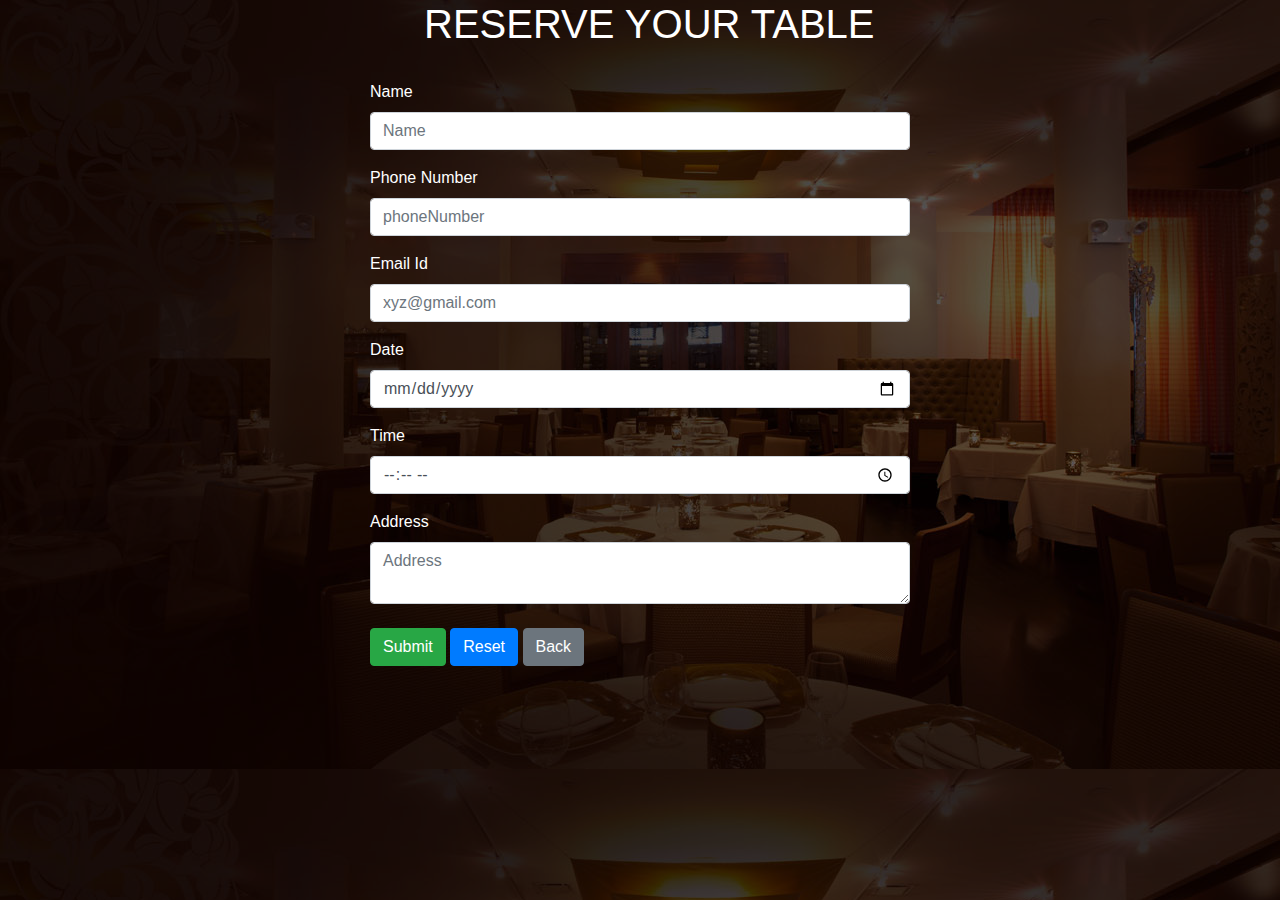
<file: Restaurant/Reservation.html>
<!DOCTYPE html>
<html lang="en">

<head>
    <meta charset="UTF-8">
    <meta http-equiv="X-UA-Compatible" content="IE=edge">
    <meta name="viewport" content="width=device-width, initial-scale=1.0">

    <link rel="stylesheet" href="https://stackpath.bootstrapcdn.com/bootstrap/4.3.1/css/bootstrap.min.css"
        integrity="sha384-ggOyR0iXCbMQv3Xipma34MD+dH/1fQ784/j6cY/iJTQUOhcWr7x9JvoRxT2MZw1T" crossorigin="anonymous">
    <title>Fooddiess</title>

    <link href="images/logo.png" rel="icon">
    <style>
        .form-label {
            color: white;
        }
    </style>
</head>

<body style="background-image:url(images/reserve.png) ">
    <div class="container">
        <div class="row">
            <div class="col"></div>
            <div class="col-sm-6">
                <h1 style="color:white;align-self:center;margin-left:10%;">RESERVE YOUR TABLE</h1>
                <br />
                <form>
                    <div class="mb-3">
                        <label for="Name" class="form-label"> Name</label>
                        <input type="text" class="form-control" placeholder="Name">
                    </div>
                    <div class="mb-3">
                        <label for="phoneNumber" class="form-label">Phone Number</label>
                        <input type="tel" class="form-control" placeholder="phoneNumber">
                    </div>
                    <div class="mb-3">
                        <label for="email" class="form-label">Email Id</label>
                        <input type="email" class="form-control" placeholder="xyz@gmail.com">
                    </div>
                    <div class="mb-3">
                        <label for="date" class="form-label">Date</label>
                        <input type="date" class="form-control" placeholder="Date">
                    </div>
                    <div class="mb-3">
                        <label for="time" class="form-label">Time</label>
                        <input type="time" class="form-control" placeholder="Time">
                    </div>
                    <div class="mb-3">
                        <label for="address" class="form-label">Address</label>
                        <textarea type="text" row=3 class="form-control" placeholder="Address"></textarea>
                        <br />
                        <div>
                            <button type="submit" class="btn btn-success">Submit</button>
                            <button type="submit" class="btn btn-primary">Reset</button>
                            <button type="submit" class="btn btn-secondary"><a href="Home.html"
                                    style="color:white">Back</a></button>
                        </div>
                    </div>
                </form>
            </div>
            <div class="col"></div>
        </div>
    </div>
</body>

</html>
</file>
<file: Restaurant/CSS/Contact.css>
* {
	margin: 0;
	padding: 0;
}

html {
	scroll-behaviour: smooth;
}

:root {
	--navbar-height: 59px;
}

.navbar {
	display: flex;
	align-items: center;
	justify-content: center;
	position: sticky;
	top: 0;
	cursor: pointer;
}

.nav-list {
	width: 70%;
	display: flex;
}

.nav-list li {
	list-style: none;
	padding: 2px 6px;
}

.nav-list li a {
	text-decoration: none;
	color: white;
}

.rightNav {
	width: 50;
	text-align: right;
}

#search {
	padding: 5px;
	font-size: 17px;
	border: 2px solid rgb(230, 166, 166);
	border-radius: 9px;
}

.background {

	background-blend-mode: darken;
	background-size: cover;
}

.firstsection {
	height: 100vh;
}

.nav-flex-row {
	display: flex;
	flex-direction: row;
	justify-content: center;
	position: absolute;
	z-index: 100;
	left: 0;
	width: 100%;
	padding: 0;
}

.nav-flex-row li {
	text-decoration: none;
	list-style-type: none;
	padding: 20px 15px;
}

.nav-flex-row li a {
	font-family: bold;
	color: white;
	font-size: 1.5em;
	text-transform: uppercase;
	font-weight: 300;
}


.firstHalf {
	width: 100%;
	display: flex;
	flex-direction: column;
	justify-content: center;
}

.firstHalf img {
	display: flex;
	border-radius: 9050px;
}

.text-big {
	font-family: "Piazzolla", serif;
	font-weight: bold;
	font-size: 41px;
	text-align: center;
	color: white;
	margin-left: 45%;
}


.text-small {
	font-family: "Sansita Swashed", cursive;
	font-size: 18px;
	text-align: center;
	color: white;
	margin-left: 45%;

}

#service {
	margin: 34px;
	display: flex;
}

#service .box {
	padding: 45px;
	margin: 3px 6px;
	border-radius: 28px;
}

#service .box img {
	margin-top: 20px;
	height: 100px;
	margin: auto;
	display: block;
	border-radius: 200px;
}

#service .box p {
	font-family: sans-serif;
	text-align: center;
}

.center {
	text-align: center;
}


.positiond {
	position: absolute;
	top: 35%;
	left: 30%;
}
</file>
<file: Restaurant/CSS/Home.css>
@import url('https://fonts.googleapis.com/css?family=Big+Shoulders+Text:100, 300, 400, 500, 600, 700, 800, 900&display=swap');

.nav-flex-row {
	display: flex;
	flex-direction: row;
	justify-content: center;
	position: absolute;
	z-index: 100;
	left: 0;
	width: 100%;
	padding: 0;
}

.nav-flex-row li {
	text-decoration: none;
	list-style-type: none;
	padding: 20px 15px;
}

.nav-flex-row li a {
	font-family: bold;
	color: black;
	font-size: 1.5em;
	text-transform: uppercase;
	font-weight: 300;
}

.positiond {
	position: absolute;
	top: 20%;
	left: 17%;
}

.section-intro {
	height: 820px;
	background-size: cover;
	display: flex;
	flex-direction: column;
	justify-content: center;
	align-items: center;
}

.section-intro h1 {
	text-align: center;
	color: white;
	font-size: 4em;
	font-weight: 700;

}

.section-intro header {
	display: flex;
	flex: 4;
	flex-direction: row;
	justify-content: center;
	align-items: center;
}

.link-to-book-wrapper {
	flex: 1;
}

.about-section {
	display: flex;
	align-items: center;
	background-color: #f3f3f3c0;
	padding: 80px 40px;
	margin-left: 270px;
	margin-right: 270px;
}

.link-to-book {
	color: #ffffff;

	border: 2px solid #ffffff;
	padding: 5px 10px;
	margin: 10%;
	margin-left: 40%;
}

a.link-to-book:hover {
	background-color: #ffffff;
	color: #95999e;
	text-decoration: none;
}

.about-section p,
.about-section h3 {
	text-align: center;
	width: 60%;
	margin: auto;
	font-family: 'Big Shoulders Text', cursive;
	font-size: 1.8em;
	text-transform: uppercase;
}

.carousel-inner {
	height: 700px;
}

.row-flex {
	display: flex;
	flex-direction: row;
}

.flex-column-form {
	display: flex;
	flex-direction: column;
	flex: 1;
	margin: 30px 20px;
}

.opening-time,
.contact-address {
	flex: 1;
	margin: 30px 20px;
	font-size: 1.2em;
}

.form-group p {
	font-size: 1.2em;
}

.opening-time p span,
.contact-address p span {
	display: block;
}

@media (min-width:577px) and (max-width: 800px) {

	.section-intro {
		height: 500px;
	}

	.about-section p,
	.about-section h3 {
		font-size: 20px;
	}

	.carousel-inner {
		height: auto;
	}

	.row-flex {
		display: flex;
		flex-direction: column;
	}
}

@media screen and (max-width: 576px) {
	.section-intro {
		height: 300px;
	}

	.about-section {
		padding: 30px;
	}

	.section-intro h1 {
		font-size: 2em;
	}

	.about-section p,
	.about-section h3 {
		font-size: 15px;
	}

	.carousel-inner {
		height: auto;
	}

	.row-flex {
		display: flex;
		flex-direction: column;
	}

	.row-flex h3 {
		font-size: 25px;
		text-align: center;
	}

	.form-group p {
		font-size: 15px;
	}

	.opening-time p span,
	.contact-address p span {
		font-size: 15px;
		text-align: center;
	}

}
</file>
<file: Restaurant/CSS/Menu.css>
.nav-flex-row {
    display: flex;
    flex-direction: row;
    justify-content: center;
    position: absolute;
    z-index: 100;
    left: 0;
    width: 100%;
    padding: 0;
  }
  
  .nav-flex-row li {
    text-decoration: none;
    list-style-type: none;
    padding: 20px 15px;
  }
  
  .nav-flex-row li a {
    font-family: bold;
    color: white;
    font-size: 1.5em;
    text-transform: uppercase;
    font-weight: 300;
  }
  
  .menu__container {
    grid-template-columns: repeat(2, 1fr);
    justify-content: center;
  }
  
  .menu__content {
    position: relative;
    display: flex;
    flex-direction: column;
    background-color: var(--container-color);
    border-radius: .5rem;
    box-shadow: 0 2px 4px white;
    padding: .75rem;
  }
  
  .menu__img {
    width: 100px;
    align-self: left;
    margin-bottom: var(--mb-2);
  }
  
  .menu__name,
  .menu__preci {
    font-weight: var(--font-semi-bold);
    color: white;
  
  }
  
  .section-title {
    color: white;
  }
  
  .menu__name {
    font-size: 140%;
  }
  
  .menu__detail,
  .menu__preci {
    font-size: var(--small-font-size);
  }
  
  .menu__detail {
    margin-bottom: var(--mb-1);
    color: white;
  }
  
  .positiond {
    position: absolute;
    top: 35%;
    left: 30%;
  
  }
</file>
